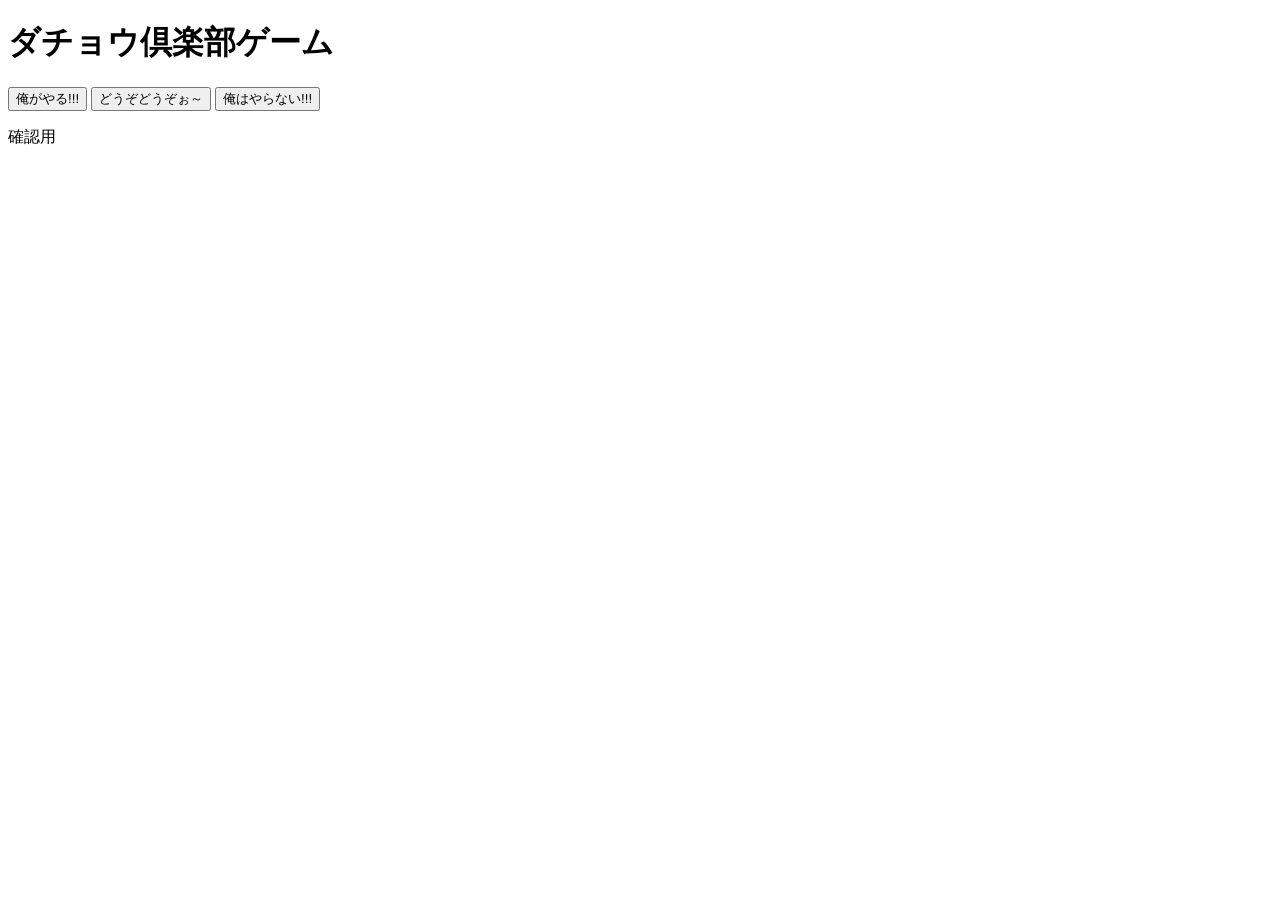
<file: js-easy/datyoclub/index.html>
<!DOCTYPE html>
<html lang="ja">

<head>
    <meta charset="UTF-8">
    <meta name="viewport" content="width=device-width, initial-scale=1.0">
    <title>DatyoukurabuGame</title>
</head>

<body>
    <h1>ダチョウ倶楽部ゲーム</h1>
    <button onclick="cntUp()">俺がやる!!!</button>
    <button onclick="reply()">どうぞどうぞぉ～</button>

    <!-- チャレンジ問題 -->

    <button onclick="cntDown()">俺はやらない!!!</button>

    <p id="check">確認用</p>


    <!-- チャレンジ問題 ここまで -->
    <script src="./main.js"></script>

</html>
</file>
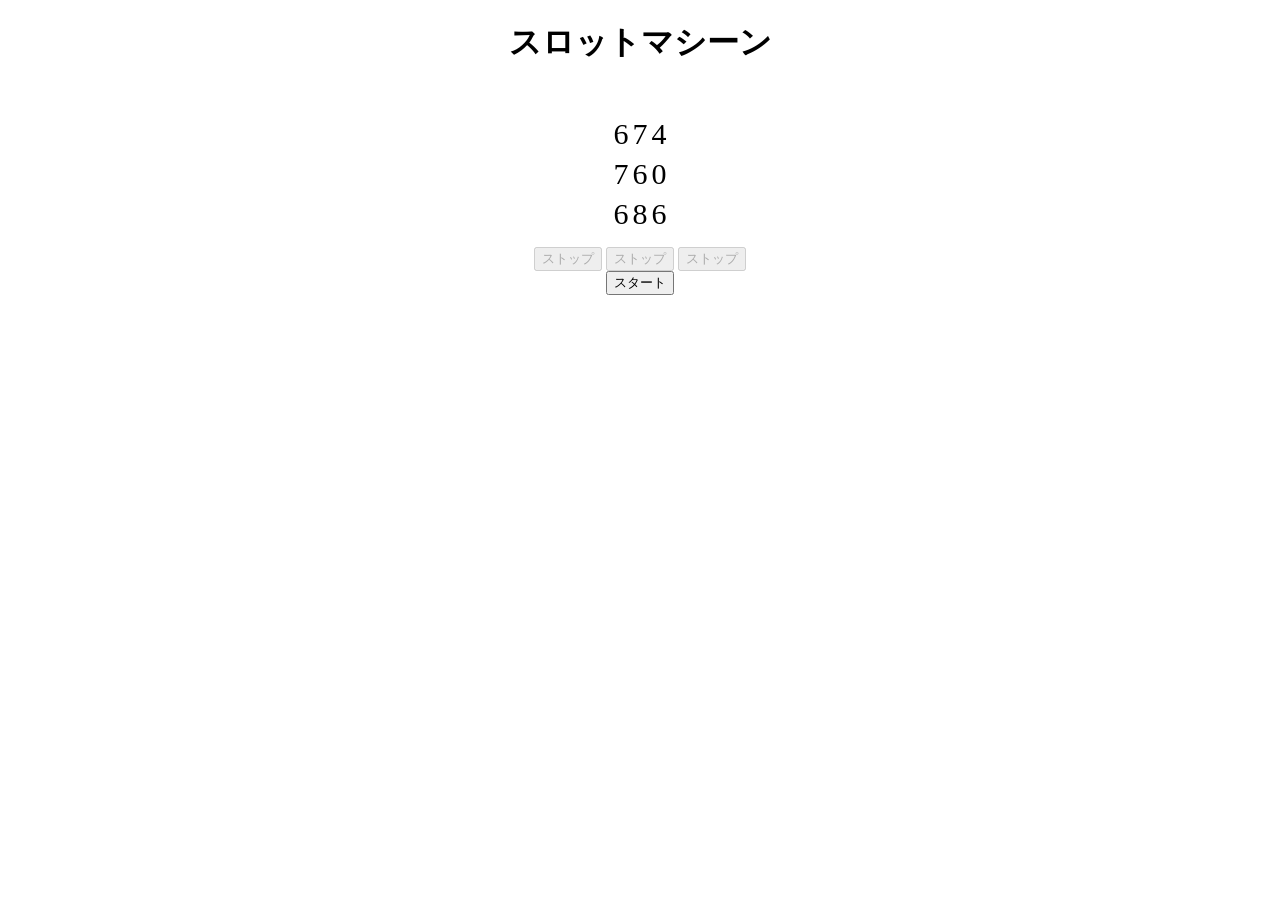
<file: js-hard/slotmachine/index.html>
<!DOCTYPE html>
<html lang="ja">

<head>
    <meta charset="UTF-8">
    <meta name="viewport" content="width=device-width, initial-scale=1.0">
    <link rel="stylesheet" href="./style.css">
    <title>スロットマシーン</title>
</head>

<body>
    <h1>スロットマシーン</h1>
    <div class="slot-wrap">
        <!-- 追加チャレンジ問題 -->

        <div class="slot upper-slot">
            <p id="nowTime4"></p>
            <p id="nowTime5"></p>
            <p id="nowTime6"></p>
        </div>

        <!-- 追加チャレンジ問題 ここまで -->

        <div class="slot middle-slot">
            <p id="nowTime"></p>
            <p id="nowTime2"></p>
            <p id="nowTime3"></p>
        </div>

        <!-- 追加チャレンジ問題 -->

        <div class="slot downer-slot">
            <p id="nowTime7"></p>
            <p id="nowTime8"></p>
            <p id="nowTime9"></p>
        </div>

        <!-- 追加チャレンジ問題 ここまで -->
    </div>
    <form>
        <input type="button" name="" id="setTime1" value="ストップ">
        <input type="button" name="" id="setTime2" value="ストップ">
        <input type="button" name="" id="setTime3" value="ストップ">
        <input type="button" id="startTimer" value="スタート"></input>
    </form>
    <script src="./main.js"></script>
</body>

</html>
</file>
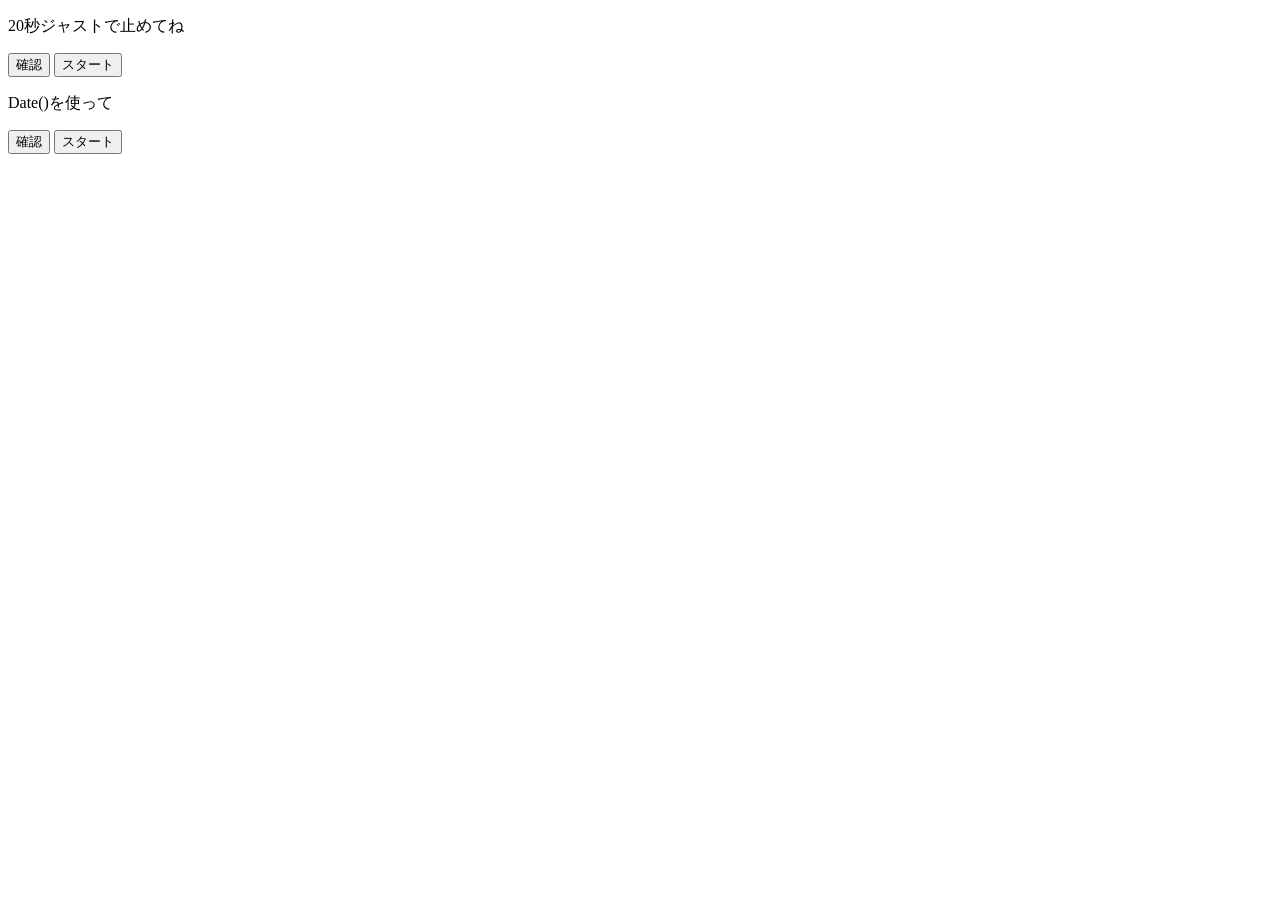
<file: js-normal/hit-timer/index.html>
<!DOCTYPE html>
<html lang="ja">

<head>
    <meta charset="UTF-8">
    <meta name="viewport" content="width=device-width, initial-scale=1.0">
    <title>hitTime</title>
</head>

<body>
    <form>
        <p>20秒ジャストで止めてね</p>
        <input type="button" id="confirmTime" value="確認">
        <input type="button" id="startTimer" value="スタート"></input>
        <!-- 追加チャレンジ問題 -->
        <br>
        <p>Date()を使って</p>
        <input type="button" id="confirmTime2" value="確認">
        <input type="button" id="startTimer2" value="スタート"></input>

        <!-- 追加チャレンジ問題 ここまで -->
    </form>
    <p id="now_time"></p>
    <script src="./main.js"></script>
</body>

</html>
</file>
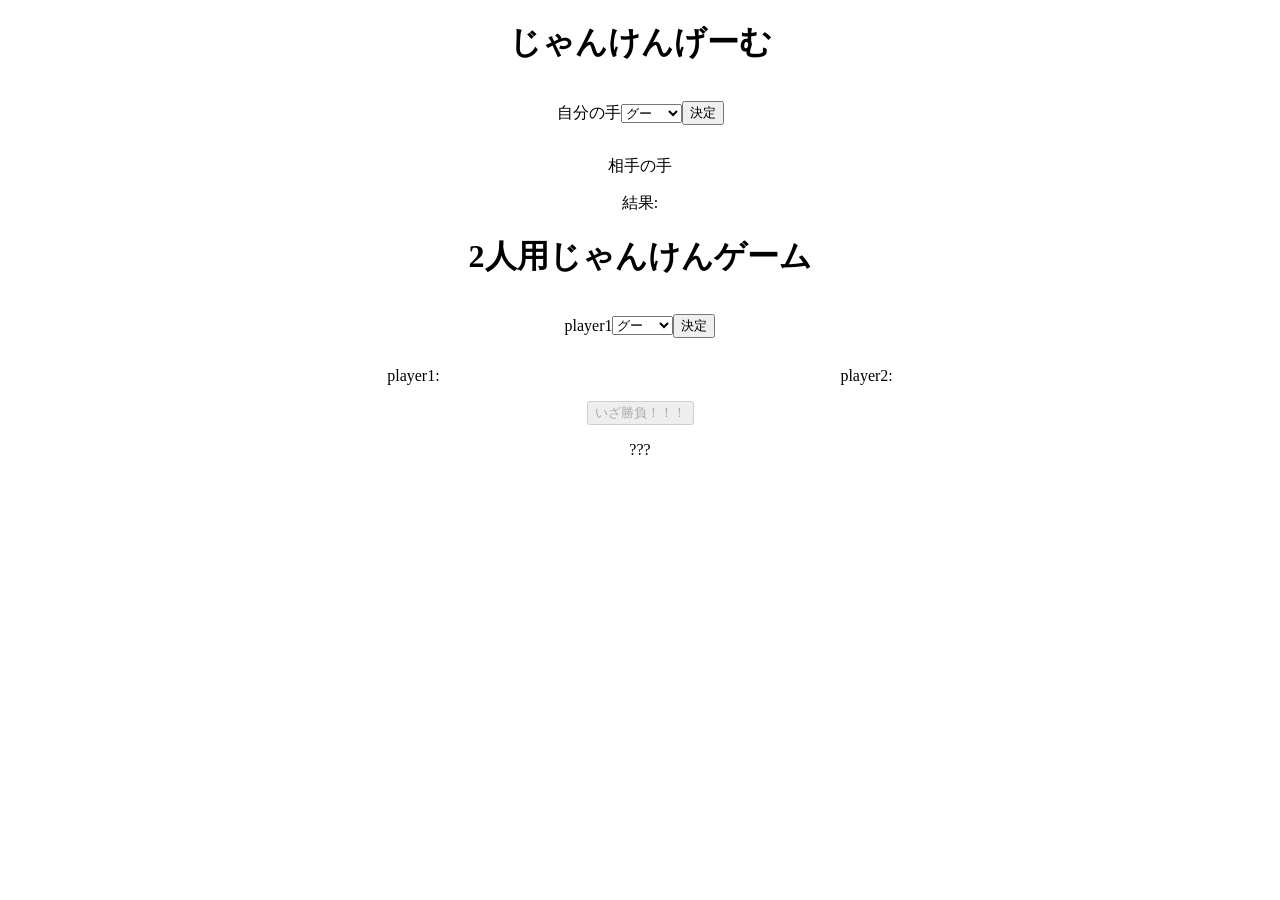
<file: js-normal/zyanaken/index.html>
<!DOCTYPE html>
<html lang="ja">

<head>
  <meta charset="UTF-8" />
  <meta name="viewport" content="width=device-width, initial-scale=1.0" />
  <link rel="stylesheet" href="./style.css" />
  <title>じゃんけんゲーム</title>
</head>

<body>
  <h1>じゃんけんげーむ</h1>

  <div class="select-hand">
    <p>自分の手</p>
    <form>
      <select id="myHand">
        <option value="0">グー</option>
        <option value="1">チョキ</option>
        <option value="2">パー</option>
      </select>
    </form>
    <input type="button" value="決定" id="gameStart" />
  </div>
  <p id="cpHand"></p>
  <p id="log"></p>

  <!-- チャレンジ問題 -->

  <h1>2人用じゃんけんゲーム</h1>
  <div class="select-hand">
    <p id="player">player1</p>
    <form>
      <select id="playerHand">
        <option value="0">グー</option>
        <option value="1">チョキ</option>
        <option value="2">パー</option>
      </select>
    </form>
    <input type="button" value="決定" id="setHand">
  </div>
  <div class="player-hand">
    <p id="player1Hand">player1:</p>
    <p id="player2Hand">player2:</p>
  </div>
  <input type="button" value="いざ勝負！！！" id="gameStart2">
  <p id="log2">???</p>

  <!-- チャレンジ問題ここまで -->

  <script src="./main.js"></script>
</body>

</html>
</file>
<file: js-hard/slotmachine/style.css>
body {
  text-align: center;
}

p {
  display: inline-block;
  font-size: 30px;
}

#setTime {
  width: 100;
}

#startTimer {
  display: block;
  margin: 0 auto;
}

/*  チャレンジ問題 */

.slot-wrap {
  height: 160px;
}

.slot {
  height: 40px;
}

/*  チャレンジ問題  ここまで */
</file>
<file: js-normal/zyanaken/style.css>
div {
  display: flex;
  align-items: center;

}



/* チャレンジ問題 */

body {
  text-align: center;
}

.select-hand {
  display: flex;
  align-items: center;
  justify-content: center;
}

.player-hand {
  display: flex;
  justify-content: space-between;
  width: 40%;
  margin: 0 auto;
}
</file>
